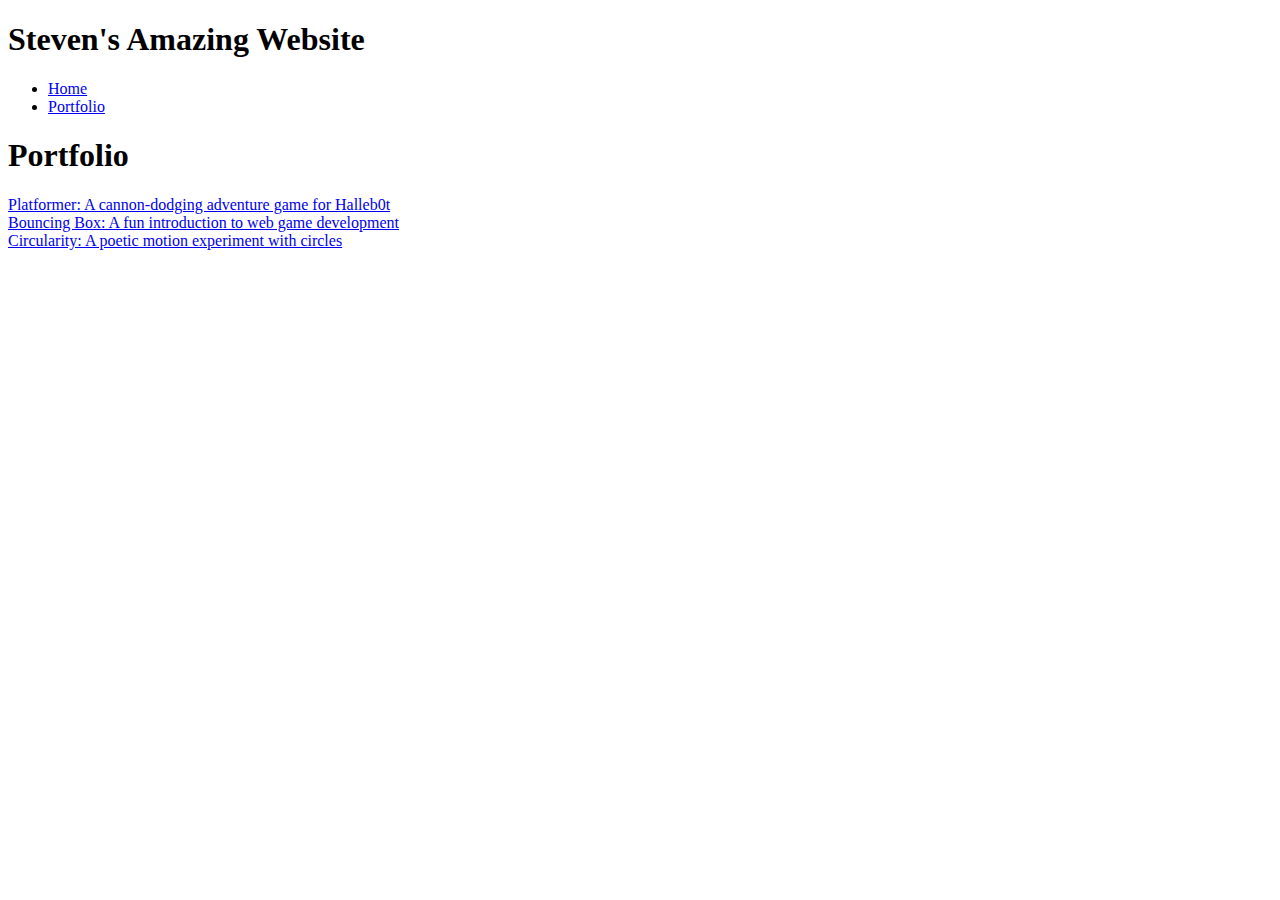
<file: portfolio.html>
<!DOCTYPE html>
<html>
  <head>
    <title>Steven's Amazing Website</title>
    <link rel="stylesheet" href="style.css" />
  </head>

  <body>
    <!-- All content goes here -->
    <div id="all-contents">
      <nav>
        <h1>Steven's Amazing Website</h1>
        <ul id="nav-ul">
<li class="nav-li">
  <a href="index.html">Home</a>
</li>
<li class="nav-li">
  <a href="portfolio.html">Portfolio</a>
</li>
</ul>
  </nav>

  <main>
<div class="content">
    <h1>Portfolio</h1>
    <ul id="portfolio">
      </ul>
</div>
<li>
  <a href="fsd-projects/platformer/">Platformer: A cannon-dodging adventure game for Halleb0t</a>
</li>
<li>
  <a href="fsd-projects/bouncing-box/">Bouncing Box: A fun introduction to web game development</a>
</li>
<li>
  <a href="fsd-projects/circularity/">Circularity: A poetic motion experiment with circles</a>
</li>
    </ul>
  </div>
  </main>
    </div>
  </body>
</html>
</file>
<file: style.css>
/* Portfolio styles */
.content h1 {
  color: black;
}

#portfolio {
  list-style-type: none;
  padding-left: 0;
}

#portfolio li {
  background: #fff;
  padding: 10px;
  border-radius: 10px;
  margin-bottom: 10px;
}

#portfolio li:hover {
  background: #eee;
}

#portfolio a {
  text-decoration: none;
  color: #454545;
}
</file>
